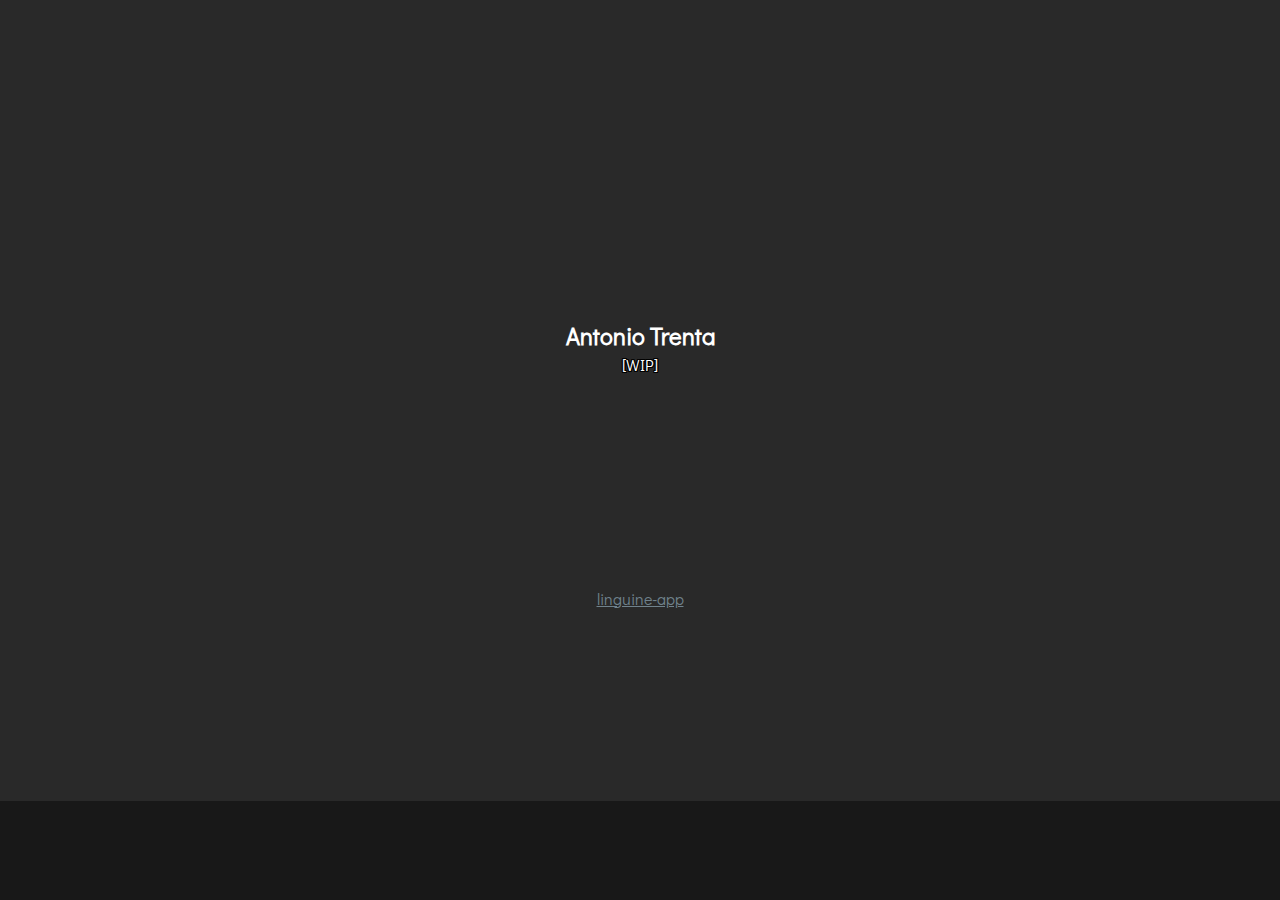
<file: app/templates/index.html>
<!DOCTYPE html PUBLIC "-//W3C//DTD XHTML 1.0 Strict//EN" "http://www.w3.org/TR/xhtml1/DTD/xhtml1-strict.dtd">
<!--
Design by TEMPLATED
http://templated.co
Released for free under the Creative Commons Attribution License

Name       : Assembly 
Description: A two-column, fixed-width design with dark color scheme.
Version    : 1.0
Released   : 20140330

-->
<html xmlns="http://www.w3.org/1999/xhtml">
<head>
<meta http-equiv="Content-Type" content="text/html; charset=utf-8" />
<title></title>
<meta name="keywords" content="" />
<meta name="description" content="" />
<link href="http://fonts.googleapis.com/css?family=Didact+Gothic" rel="stylesheet" />
<link href="../static/style/default.css" rel="stylesheet" type="text/css" media="all" />
<link href="../static/style/fonts.css" rel="stylesheet" type="text/css" media="all" />

<!--[if IE 6]><link href="default_ie6.css" rel="stylesheet" type="text/css" /><![endif]-->

</head>
<body>
<div id="header-home">
	<!--<div id="header" class="container">-->
		<!--<div id="logo">-->
			<!--<h1><a href="#"></a></h1>-->
		<!--</div>-->
	<!--</div>-->
	<div id="banner" class="container">
		<div class="logo">
			<h2>Antonio Trenta</h2>
		</div>
		<div class="title">
			<p>[WIP]</p>
		</div>
	</div>
	<div id="content" class="container">
		<a href="/linguine">linguine-app</a>
	</div>
</div>
<!--<div id="wrapper">-->
	<!--<div id="three-column" class="container">-->
		<!--<div class="title">-->
			<!--<h2>Feugiat lorem ipsum dolor sed veroeros</h2>-->
			<!--<span class="byline">Donec leo, vivamus fermentum nibh in augue praesent a lacus at urna congue</span>-->
		<!--</div>-->
		<!--<div class="boxA">-->
			<!--<p>Phasellus pellentesque, ante nec iaculis dapibus, eros justo auctor lectus, a lobortis lorem mauris quis nunc. Praesent pellentesque facilisis elit. Class aptent taciti sociosqu ad  torquent per conubia nostra.</p>-->
			<!--<a href="#" class="button button-alt">More Info</a>-->
		<!--</div>-->
		<!--<div class="boxB">-->
			<!--<p>Etiam neque. Vivamus consequat lorem at nisl. Nullam  wisi a sem semper eleifend. Donec mattis. Phasellus pellentesque, ante nec iaculis dapibus, eros justo auctor lectus, a lobortis lorem mauris quis nunc.</p>-->
			<!--<a href="#" class="button button-alt">More Info</a>-->
		<!--</div>-->
		<!--<div class="boxC">-->
			<!--<p> Aenean lectus lorem, imperdiet at, ultrices eget, ornare et, wisi. Pellentesque adipiscing purus. Phasellus pellentesque, ante nec iaculis dapibus, eros justo auctor lectus, a lobortis lorem mauris quis nunc.</p>-->
			<!--<a href="#" class="button button-alt">More Info</a>-->
		<!--</div>-->
	<!--</div>-->
<!--</div>-->
<!--<div id="welcome">-->
	<!--<div class="container">-->
		<!--<div class="title">-->
			<!--<h2>Fusce ultrices fringilla metus</h2>-->
			<!--<span class="byline">Donec leo, vivamus fermentum nibh in augue praesent a lacus at urna congue</span>-->
		<!--</div>-->
		<!--<p>This is <strong>Assembly</strong>, a free, fully standards-compliant CSS template designed by <a href="http://templated.co" rel="nofollow">TEMPLATED</a>. The photos in this template are from <a href="http://fotogrph.com/"> Fotogrph</a>. This free template is released under the <a href="http://templated.co/license">Creative Commons Attribution</a> license, so you're pretty much free to do whatever you want with it (even use it commercially) provided you give us credit for it. Have fun :) </p>-->
		<!--<ul class="actions">-->
			<!--<li><a href="#" class="button">Etiam posuere</a></li>-->
		<!--</ul>-->
	<!--</div>-->
<!--</div>-->


<!--<div id="copyright" class="container">-->
	<!--<p>Created by <a href="www.linkedin.com/in/antonio-trenta">Antonio Trenta</a></p>-->
	<!--<p>&copy; Untitled. All rights reserved.-->
		<!--| Design by <a href="http://templated.co" rel="nofollow">TEMPLATED</a>.</p>-->
<!--</div>-->
</body>
</html>
</file>
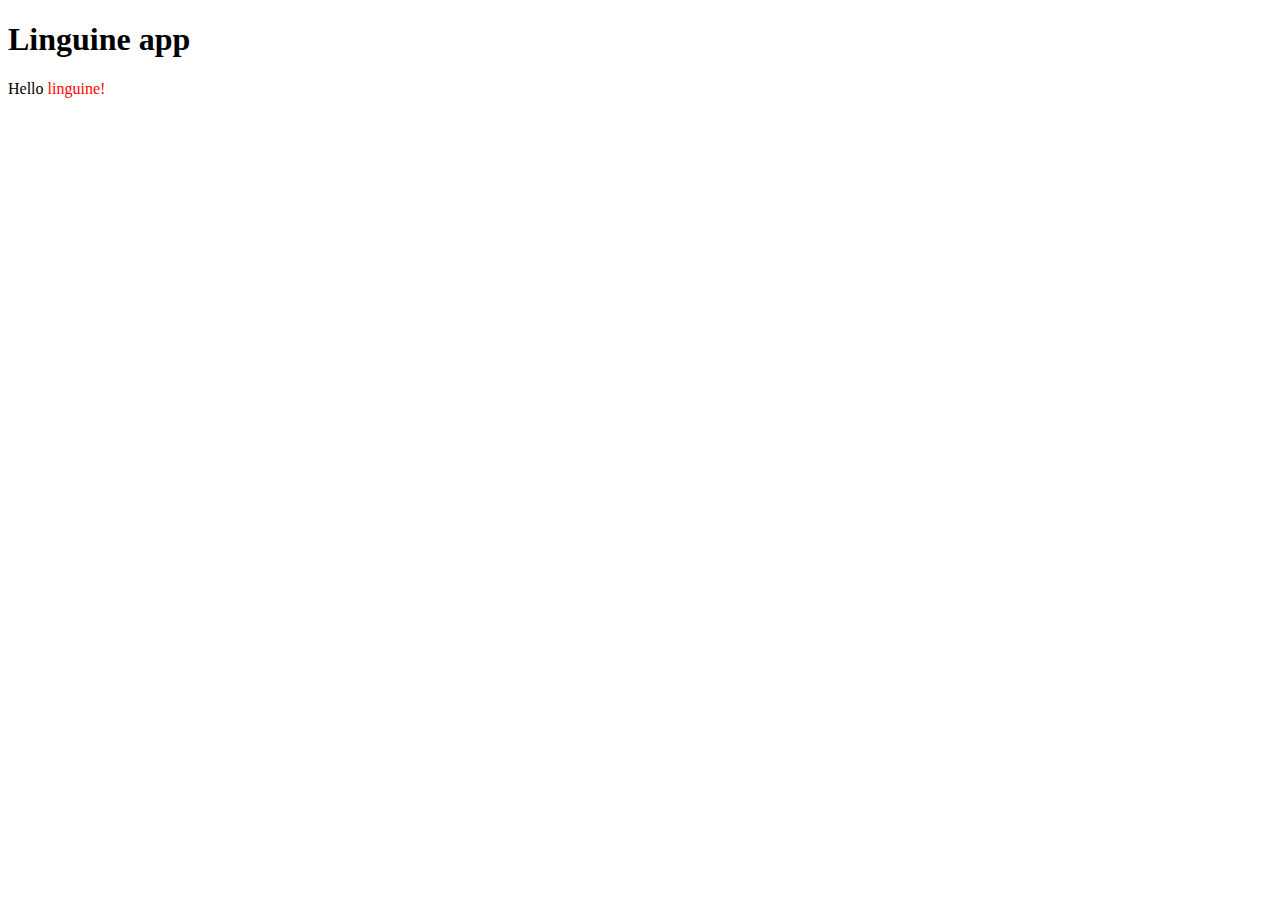
<file: app-docker/app/templates/home.html>
<!DOCTYPE html>
<html lang="en-gb">
<head>
    <meta charset="UTF-8">
    <meta http-equiv="x-ua-compatible" content="ie=edge">
    <title>Linguine app</title>
</head>
<body>
<h1>
    Linguine app
</h1>
<p>Hello <font color="red">linguine!</font></p>
</body>
</html>
</file>
<file: app/static/style/default.css>
html, body
	{
		height: 100%;
	}
	
	body
	{
		margin: 0px;
		padding: 0px;
		background: #181818;
		font-family: 'Didact Gothic', sans-serif;
		font-size: 12pt;
		font-weight: 200;
		color: #FFF;
	}
	
	
	h1, h2, h3
	{
		margin: 0;
		padding: 0;
	}
	
	p, ol, ul
	{
		margin-top: 0;
	}
	
	ol, ul
	{
		padding: 0;
		list-style: none;
	}
	
	p
	{
		line-height: 180%;
	}
	
	strong
	{
	}
	
	a
	{
		color: #ee0000;
	}
	
	a:hover
	{
		text-decoration: none;
	}
	
	.container
	{
		overflow: hidden;
		margin: 0em auto;
		width: 1200px;
	}
	
/*********************************************************************************/
/* Image Style                                                                   */
/*********************************************************************************/

	.image
	{
		display: inline-block;
	}
	
	.image img
	{
		display: block;
		width: 100%;
	}
	
	.image-full
	{
		display: block;
		width: 100%;
		margin: 0 0 2em 0;
	}
	
	.image-left
	{
		float: left;
		margin: 0 2em 2em 0;
	}
	
	.image-centered
	{
		display: block;
		margin: 0 0 2em 0;
	}
	
	.image-centered img
	{
		margin: 0 auto;
		width: auto;
	}

/*********************************************************************************/
/* List Styles                                                                   */
/*********************************************************************************/

	ul.style1
	{
	}
	
	ul.actions
	{
	}
	
	ul.actions li
	{
		display: inline-block;
		padding: 0em 0.50em;
	}


/*********************************************************************************/
/* Social Icon Styles                                                            */
/*********************************************************************************/

	ul.contact
	{
		margin: 0;
		padding: 2em 0em 0em 0em;
		list-style: none;
	}
	
	ul.contact li
	{
		display: inline-block;
		padding: 0em 0.30em;
		font-size: 1em;
	}
	
	ul.contact li span
	{
		display: none;
		margin: 0;
		padding: 0;
	}
	
	ul.contact li a
	{
		color: #FFF;
	}
	
	ul.contact li a:before
	{
		display: inline-block;
		background: #3f3f3f;
		width: 40px;
		height: 40px;
		line-height: 40px;
		border-radius: 20px;
		text-align: center;
		color: #FFFFFF;
	}
	
	ul.contact li a.icon-twitter:before { background: #2DAAE4; }
	ul.contact li a.icon-facebook:before { background: #39599F; }
	ul.contact li a.icon-dribbble:before { background: #C4376B;	}
	ul.contact li a.icon-tumblr:before { background: #31516A; }
	ul.contact li a.icon-rss:before { background: #F2600B; }

/*********************************************************************************/
/* Button Style                                                                  */
/*********************************************************************************/

	.button
	{
		display: inline-block;
		padding: 1em 2em 1em 2em;
		letter-spacing: 0.10em;
		margin-top: 2em;
		padding: 1.40em 3em;
		background: #2651a8;
		border-radius: 6px;
		text-decoration: none;
		font-weight: 700;
		font-size: 1em;
		color: #FFF;
	}
	
	.button-alt
	{
		padding: 1em 2em;
		border-color: rgba(0,0,0,.8);
		color: #FFF;
	}
		
/*********************************************************************************/
/* 4-column                                                                      */
/*********************************************************************************/

	.box1,
	.box2,
	.box3,
	.box4
	{
		width: 235px;
	}
	
	.box1,
	.box2,
	.box3,
	{
		float: left;
		margin-right: 20px;
	}
	
	.box4
	{
		float: right;
	}
	
/*********************************************************************************/
/* 3-column                                                                      */
/*********************************************************************************/

	.boxA,
	.boxB,
	.boxC
	{
		width: 384px;
	}

	.boxA,
	.boxB
	{
		float: left;
		margin-right: 20px;
	}
	
	.boxC
	{
		float: right;
	}

/*********************************************************************************/
/* 2-column                                                                      */
/*********************************************************************************/

	.tbox1,
	.tbox2
	{
		width: 575px;
	}
	
	.tbox1
	{
		float: left;
	}

	.tbox2
	{
		float: right;
	}

	
/*********************************************************************************/
/* Heading Titles                                                                */
/*********************************************************************************/

	.title
	{
		margin-bottom: 3em;
		text-shadow:
        -1px -1px 0px #000,
         0px -1px 0px #000,
         1px -1px 0px #000,
        -1px  0px 0px #000,
         1px  0px 0px #000,
        -1px  1px 0px #000,
         0px  1px 0px #000,
         1px  1px 0px #000;
	}
	
	.title h2
	{
		font-size: 2.7em;
		/*background-color: rgb(122, 122, 122, 0.75);*/
	}
	
	.title .byline
	{
		font-size: 1.3em;
		/*color: rgba(255,255,255,0.60);*/
		/*background-color: rgb(122, 122, 122, 0.75) ;*/
	}

/*********************************************************************************/
/* Header                                                                        */
/*********************************************************************************/

	#wrapper
	{
		position: relative;
		padding: 5em 0em 7em 0em;
		background: #FFF;
	}

/*********************************************************************************/
/* Header                                                                        */
/*********************************************************************************/

	#header-home
	{
		position: relative;
		padding: 10em 0em 12em 0em;
		background: #292929;
		background-size: cover;
	}

	#header-wrapper
	{
		position: relative;
		padding: 10em 0em 12em 0em;
		background: #111111 url(../images/header-bg-2-bl3.5-darker.jpg) no-repeat center;
		background-size: cover;
	}

	#header
	{
		position: relative;
		padding: 5em 0em;
	}

/*********************************************************************************/
/* Logo                                                                          */
/*********************************************************************************/

	#logo
	{
		position: absolute;
		top: 3.6em;
		left: 0;
	}
	
	#logo h1
	{
		font-size: 2.6em;
		color: #79C255;
	}
	
	#logo a
	{
		text-decoration: none;
		color: rgba(255,255,255,1);
	}

/*********************************************************************************/
/* Menu                                                                          */
/*********************************************************************************/

	#menu
	{
		position: absolute;
		top: 4.5em;
		right: 1;
	}
	
	#menu ul
	{
		display: inline-block;
	}
	
	#menu li
	{
		display: block;
		float: left;
		text-align: center;
	}
	
	#menu li a, #menu li span
	{
		padding: 1em 1.5em;
		letter-spacing: 1px;
		text-decoration: none;
		text-transform: uppercase;
		font-size: 0.8em;
		color: #70828c /*rgba(255,255,255,0.80);*/
	}
	
	#menu li:hover a, #menu li.active a, #menu li.active span
	{
	}
	
	#menu .active a
	{
		background: #2651a8;
		border-radius: 6px;
		color: rgba(255,255,255,1);
	}
	
	#menu .icon
	{
	}

/*********************************************************************************/
/* Banner                                                                        */
/*********************************************************************************/

	#banner
	{
		padding-top: 10em;
		text-align: center;
	}
	
	#banner .title h2
	{
		font-size: 4em;
	}
	
	#banner .title .byline
	{
		font-size: 2em;
	}
	
	#banner .button
	{
		margin-top: 2em;
		padding: 1.40em 3em;
		border-radius: 6px;
		font-weight: 700;
		font-size: 1em;
		
	}
	
	.banner
	{
		margin-bottom: 5em;
	}

/*********************************************************************************/
/* Page                                                                          */
/*********************************************************************************/

	#page
	{
	}

	.input_text {
        width: 500px;
        height: 30px;
        font-size: 22px;
        text-align: center;
    }

/*********************************************************************************/
/* Content                                                                       */
/*********************************************************************************/

	#content
	{
		padding-top: 10em;
		text-align: center;
	}

	#content a
	{
	    color: #70828c;
	}

/*********************************************************************************/
/* Sidebar                                                                       */
/*********************************************************************************/

	#sidebar
	{
	}

/*********************************************************************************/
/* Footer                                                                        */
/*********************************************************************************/

	#footer
	{
	}

/*********************************************************************************/
/* Copyright                                                                     */
/*********************************************************************************/

	#copyright
	{
		overflow: hidden;
		padding: 5em 0em;
		border-top: 1px solid rgba(0,0,0,0.08);
	}
	
	#copyright p
	{
		text-align: center;
		font-size: 1em;
		color: rgba(255,255,255,0.3);
	}
	
	#copyright a
	{
		text-decoration: none;
		color: rgba(255,255,255,0.6);
	}


/*********************************************************************************/
/* Welcome                                                                       */
/*********************************************************************************/

	#welcome
	{
		position: relative;
		padding: 7em 0em 7em 0em;
		background: #2651a8;
		background-size: cover;
		text-align: center;
	}
	
	#welcome .container
	{
		width: 1000px;
		padding: 0px 100px;
		color: rgba(255,255,255,0.8);
	}
	
	#welcome a
	{
		color: rgba(255,255,255,1);
	}
	
	#welcome .button
	{
		background: #FFF;
		color: #2651a8;
	}


/*********************************************************************************/
/* Extra                                                                         */
/*********************************************************************************/

	#three-column
	{
		text-align: center;
		color: rgba(0,0,0,0.6);
	}

	#three-column .fa
	{
		display: block;
		padding: 1em 0em;
		color: rgba(0,0,0,1);
		font-size: 2em;
	}
	
	#three-column .title h2
	{
		font-weight: bold;
		color: rgba(0,0,0,0.8);
	}

	#three-column .title .byline
	{
		text-align: center;
		color: rgba(0,0,0,.5);
	}
</file>
<file: app/static/style/fonts.css>
@charset 'UTF-8';

@font-face{font-family:'FontAwesome';src:url('font/fontawesome-webfont.eot?v=4.0.1');src:url('font/fontawesome-webfont.eot?#iefix&v=4.0.1') format('embedded-opentype'),url('font/fontawesome-webfont.woff?v=4.0.1') format('woff'),url('font/fontawesome-webfont.ttf?v=4.0.1') format('truetype'),url('font/fontawesome-webfont.svg?v=4.0.1#fontawesomeregular') format('svg');font-weight:normal;font-style:normal}

/*********************************************************************************/
/* Icons                                                                         */
/* Powered by Font Awesome by Dave Gandy | http://fontawesome.io                 */
/* Licensed under the SIL OFL 1.1 (font), MIT (CSS)                              */
/*********************************************************************************/

	.fa
	{
		text-decoration: none;
	}

		.fa:before
		{
			display:inline-block;
			font-family: FontAwesome;
			font-size: 1.25em;
			text-decoration: none;
			font-style: normal;
			font-weight: normal;
			line-height: 1;
			-webkit-font-smoothing:antialiased;
			-moz-osx-font-smoothing:grayscale;
		}

		.fa-lg{font-size:1.3333333333333333em;line-height:.75em;vertical-align:-15%}
		.fa-2x{font-size:2em}
		.fa-3x{font-size:3em}
		.fa-4x{font-size:4em}
		.fa-5x{font-size:5em}
		.fa-fw{width:1.2857142857142858em;text-align:center}
		.fa-ul{padding-left:0;margin-left:2.142857142857143em;list-style-type:none}.fa-ul>li{position:relative}
		.fa-li{position:absolute;left:-2.142857142857143em;width:2.142857142857143em;top:.14285714285714285em;text-align:center}.fa-li.fa-lg{left:-1.8571428571428572em}
		.fa-border{padding:.2em .25em .15em;border:solid .08em #eee;border-radius:.1em}
		.pull-right{float:right}
		.pull-left{float:left}
		.fa.pull-left{margin-right:.3em}
		.fa.pull-right{margin-left:.3em}
		.fa-spin{-webkit-animation:spin 2s infinite linear;-moz-animation:spin 2s infinite linear;-o-animation:spin 2s infinite linear;animation:spin 2s infinite linear}
		@-moz-keyframes spin{0%{-moz-transform:rotate(0deg)} 100%{-moz-transform:rotate(359deg)}}@-webkit-keyframes spin{0%{-webkit-transform:rotate(0deg)} 100%{-webkit-transform:rotate(359deg)}}@-o-keyframes spin{0%{-o-transform:rotate(0deg)} 100%{-o-transform:rotate(359deg)}}@-ms-keyframes spin{0%{-ms-transform:rotate(0deg)} 100%{-ms-transform:rotate(359deg)}}@keyframes spin{0%{transform:rotate(0deg)} 100%{transform:rotate(359deg)}}.fa-rotate-90{filter:progid:DXImageTransform.Microsoft.BasicImage(rotation=1);-webkit-transform:rotate(90deg);-moz-transform:rotate(90deg);-ms-transform:rotate(90deg);-o-transform:rotate(90deg);transform:rotate(90deg)}
		.fa-rotate-180{filter:progid:DXImageTransform.Microsoft.BasicImage(rotation=2);-webkit-transform:rotate(180deg);-moz-transform:rotate(180deg);-ms-transform:rotate(180deg);-o-transform:rotate(180deg);transform:rotate(180deg)}
		.fa-rotate-270{filter:progid:DXImageTransform.Microsoft.BasicImage(rotation=3);-webkit-transform:rotate(270deg);-moz-transform:rotate(270deg);-ms-transform:rotate(270deg);-o-transform:rotate(270deg);transform:rotate(270deg)}
		.fa-flip-horizontal{filter:progid:DXImageTransform.Microsoft.BasicImage(rotation=0, mirror=1);-webkit-transform:scale(-1, 1);-moz-transform:scale(-1, 1);-ms-transform:scale(-1, 1);-o-transform:scale(-1, 1);transform:scale(-1, 1)}
		.fa-flip-vertical{filter:progid:DXImageTransform.Microsoft.BasicImage(rotation=2, mirror=1);-webkit-transform:scale(1, -1);-moz-transform:scale(1, -1);-ms-transform:scale(1, -1);-o-transform:scale(1, -1);transform:scale(1, -1)}
		.fa-stack{position:relative;display:inline-block;width:2em;height:2em;line-height:2em;vertical-align:middle}
		.fa-stack-1x,.fa-stack-2x{position:absolute;left:0;width:100%;text-align:center}
		.fa-stack-1x{line-height:inherit}
		.fa-stack-2x{font-size:2em}
		.fa-inverse{color:#fff}
		.fa-glass:before{content:"\f000"}
		.fa-music:before{content:"\f001"}
		.fa-search:before{content:"\f002"}
		.fa-envelope-o:before{content:"\f003"}
		.fa-heart:before{content:"\f004"}
		.fa-star:before{content:"\f005"}
		.fa-star-o:before{content:"\f006"}
		.fa-user:before{content:"\f007"}
		.fa-film:before{content:"\f008"}
		.fa-th-large:before{content:"\f009"}
		.fa-th:before{content:"\f00a"}
		.fa-th-list:before{content:"\f00b"}
		.fa-check:before{content:"\f00c"}
		.fa-times:before{content:"\f00d"}
		.fa-search-plus:before{content:"\f00e"}
		.fa-search-minus:before{content:"\f010"}
		.fa-power-off:before{content:"\f011"}
		.fa-signal:before{content:"\f012"}
		.fa-gear:before,.fa-cog:before{content:"\f013"}
		.fa-trash-o:before{content:"\f014"}
		.fa-home:before{content:"\f015"}
		.fa-file-o:before{content:"\f016"}
		.fa-clock-o:before{content:"\f017"}
		.fa-road:before{content:"\f018"}
		.fa-download:before{content:"\f019"}
		.fa-arrow-circle-o-down:before{content:"\f01a"}
		.fa-arrow-circle-o-up:before{content:"\f01b"}
		.fa-inbox:before{content:"\f01c"}
		.fa-play-circle-o:before{content:"\f01d"}
		.fa-rotate-right:before,.fa-repeat:before{content:"\f01e"}
		.fa-refresh:before{content:"\f021"}
		.fa-list-alt:before{content:"\f022"}
		.fa-lock:before{content:"\f023"}
		.fa-flag:before{content:"\f024"}
		.fa-headphones:before{content:"\f025"}
		.fa-volume-off:before{content:"\f026"}
		.fa-volume-down:before{content:"\f027"}
		.fa-volume-up:before{content:"\f028"}
		.fa-qrcode:before{content:"\f029"}
		.fa-barcode:before{content:"\f02a"}
		.fa-tag:before{content:"\f02b"}
		.fa-tags:before{content:"\f02c"}
		.fa-book:before{content:"\f02d"}
		.fa-bookmark:before{content:"\f02e"}
		.fa-print:before{content:"\f02f"}
		.fa-camera:before{content:"\f030"}
		.fa-font:before{content:"\f031"}
		.fa-bold:before{content:"\f032"}
		.fa-italic:before{content:"\f033"}
		.fa-text-height:before{content:"\f034"}
		.fa-text-width:before{content:"\f035"}
		.fa-align-left:before{content:"\f036"}
		.fa-align-center:before{content:"\f037"}
		.fa-align-right:before{content:"\f038"}
		.fa-align-justify:before{content:"\f039"}
		.fa-list:before{content:"\f03a"}
		.fa-dedent:before,.fa-outdent:before{content:"\f03b"}
		.fa-indent:before{content:"\f03c"}
		.fa-video-camera:before{content:"\f03d"}
		.fa-picture-o:before{content:"\f03e"}
		.fa-pencil:before{content:"\f040"}
		.fa-map-marker:before{content:"\f041"}
		.fa-adjust:before{content:"\f042"}
		.fa-tint:before{content:"\f043"}
		.fa-edit:before,.fa-pencil-square-o:before{content:"\f044"}
		.fa-share-square-o:before{content:"\f045"}
		.fa-check-square-o:before{content:"\f046"}
		.fa-move:before{content:"\f047"}
		.fa-step-backward:before{content:"\f048"}
		.fa-fast-backward:before{content:"\f049"}
		.fa-backward:before{content:"\f04a"}
		.fa-play:before{content:"\f04b"}
		.fa-pause:before{content:"\f04c"}
		.fa-stop:before{content:"\f04d"}
		.fa-forward:before{content:"\f04e"}
		.fa-fast-forward:before{content:"\f050"}
		.fa-step-forward:before{content:"\f051"}
		.fa-eject:before{content:"\f052"}
		.fa-chevron-left:before{content:"\f053"}
		.fa-chevron-right:before{content:"\f054"}
		.fa-plus-circle:before{content:"\f055"}
		.fa-minus-circle:before{content:"\f056"}
		.fa-times-circle:before{content:"\f057"}
		.fa-check-circle:before{content:"\f058"}
		.fa-question-circle:before{content:"\f059"}
		.fa-info-circle:before{content:"\f05a"}
		.fa-crosshairs:before{content:"\f05b"}
		.fa-times-circle-o:before{content:"\f05c"}
		.fa-check-circle-o:before{content:"\f05d"}
		.fa-ban:before{content:"\f05e"}
		.fa-arrow-left:before{content:"\f060"}
		.fa-arrow-right:before{content:"\f061"}
		.fa-arrow-up:before{content:"\f062"}
		.fa-arrow-down:before{content:"\f063"}
		.fa-mail-forward:before,.fa-share:before{content:"\f064"}
		.fa-resize-full:before{content:"\f065"}
		.fa-resize-small:before{content:"\f066"}
		.fa-plus:before{content:"\f067"}
		.fa-minus:before{content:"\f068"}
		.fa-asterisk:before{content:"\f069"}
		.fa-exclamation-circle:before{content:"\f06a"}
		.fa-gift:before{content:"\f06b"}
		.fa-leaf:before{content:"\f06c"}
		.fa-fire:before{content:"\f06d"}
		.fa-eye:before{content:"\f06e"}
		.fa-eye-slash:before{content:"\f070"}
		.fa-warning:before,.fa-exclamation-triangle:before{content:"\f071"}
		.fa-plane:before{content:"\f072"}
		.fa-calendar:before{content:"\f073"}
		.fa-random:before{content:"\f074"}
		.fa-comment:before{content:"\f075"}
		.fa-magnet:before{content:"\f076"}
		.fa-chevron-up:before{content:"\f077"}
		.fa-chevron-down:before{content:"\f078"}
		.fa-retweet:before{content:"\f079"}
		.fa-shopping-cart:before{content:"\f07a"}
		.fa-folder:before{content:"\f07b"}
		.fa-folder-open:before{content:"\f07c"}
		.fa-resize-vertical:before{content:"\f07d"}
		.fa-resize-horizontal:before{content:"\f07e"}
		.fa-bar-chart-o:before{content:"\f080"}
		.fa-twitter-square:before{content:"\f081"}
		.fa-facebook-square:before{content:"\f082"}
		.fa-camera-retro:before{content:"\f083"}
		.fa-key:before{content:"\f084"}
		.fa-gears:before,.fa-cogs:before{content:"\f085"}
		.fa-comments:before{content:"\f086"}
		.fa-thumbs-o-up:before{content:"\f087"}
		.fa-thumbs-o-down:before{content:"\f088"}
		.fa-star-half:before{content:"\f089"}
		.fa-heart-o:before{content:"\f08a"}
		.fa-sign-out:before{content:"\f08b"}
		.fa-linkedin-square:before{content:"\f08c"}
		.fa-thumb-tack:before{content:"\f08d"}
		.fa-external-link:before{content:"\f08e"}
		.fa-sign-in:before{content:"\f090"}
		.fa-trophy:before{content:"\f091"}
		.fa-github-square:before{content:"\f092"}
		.fa-upload:before{content:"\f093"}
		.fa-lemon-o:before{content:"\f094"}
		.fa-phone:before{content:"\f095"}
		.fa-square-o:before{content:"\f096"}
		.fa-bookmark-o:before{content:"\f097"}
		.fa-phone-square:before{content:"\f098"}
		.fa-twitter:before{content:"\f099"}
		.fa-facebook:before{content:"\f09a"}
		.fa-github:before{content:"\f09b"}
		.fa-unlock:before{content:"\f09c"}
		.fa-credit-card:before{content:"\f09d"}
		.fa-rss:before{content:"\f09e"}
		.fa-hdd-o:before{content:"\f0a0"}
		.fa-bullhorn:before{content:"\f0a1"}
		.fa-bell:before{content:"\f0f3"}
		.fa-certificate:before{content:"\f0a3"}
		.fa-hand-o-right:before{content:"\f0a4"}
		.fa-hand-o-left:before{content:"\f0a5"}
		.fa-hand-o-up:before{content:"\f0a6"}
		.fa-hand-o-down:before{content:"\f0a7"}
		.fa-arrow-circle-left:before{content:"\f0a8"}
		.fa-arrow-circle-right:before{content:"\f0a9"}
		.fa-arrow-circle-up:before{content:"\f0aa"}
		.fa-arrow-circle-down:before{content:"\f0ab"}
		.fa-globe:before{content:"\f0ac"}
		.fa-wrench:before{content:"\f0ad"}
		.fa-tasks:before{content:"\f0ae"}
		.fa-filter:before{content:"\f0b0"}
		.fa-briefcase:before{content:"\f0b1"}
		.fa-fullscreen:before{content:"\f0b2"}
		.fa-group:before{content:"\f0c0"}
		.fa-chain:before,.fa-link:before{content:"\f0c1"}
		.fa-cloud:before{content:"\f0c2"}
		.fa-flask:before{content:"\f0c3"}
		.fa-cut:before,.fa-scissors:before{content:"\f0c4"}
		.fa-copy:before,.fa-files-o:before{content:"\f0c5"}
		.fa-paperclip:before{content:"\f0c6"}
		.fa-save:before,.fa-floppy-o:before{content:"\f0c7"}
		.fa-square:before{content:"\f0c8"}
		.fa-reorder:before{content:"\f0c9"}
		.fa-list-ul:before{content:"\f0ca"}
		.fa-list-ol:before{content:"\f0cb"}
		.fa-strikethrough:before{content:"\f0cc"}
		.fa-underline:before{content:"\f0cd"}
		.fa-table:before{content:"\f0ce"}
		.fa-magic:before{content:"\f0d0"}
		.fa-truck:before{content:"\f0d1"}
		.fa-pinterest:before{content:"\f0d2"}
		.fa-pinterest-square:before{content:"\f0d3"}
		.fa-google-plus-square:before{content:"\f0d4"}
		.fa-google-plus:before{content:"\f0d5"}
		.fa-money:before{content:"\f0d6"}
		.fa-caret-down:before{content:"\f0d7"}
		.fa-caret-up:before{content:"\f0d8"}
		.fa-caret-left:before{content:"\f0d9"}
		.fa-caret-right:before{content:"\f0da"}
		.fa-columns:before{content:"\f0db"}
		.fa-unsorted:before,.fa-sort:before{content:"\f0dc"}
		.fa-sort-down:before,.fa-sort-asc:before{content:"\f0dd"}
		.fa-sort-up:before,.fa-sort-desc:before{content:"\f0de"}
		.fa-envelope:before{content:"\f0e0"}
		.fa-linkedin:before{content:"\f0e1"}
		.fa-rotate-left:before,.fa-undo:before{content:"\f0e2"}
		.fa-legal:before,.fa-gavel:before{content:"\f0e3"}
		.fa-dashboard:before,.fa-tachometer:before{content:"\f0e4"}
		.fa-comment-o:before{content:"\f0e5"}
		.fa-comments-o:before{content:"\f0e6"}
		.fa-flash:before,.fa-bolt:before{content:"\f0e7"}
		.fa-sitemap:before{content:"\f0e8"}
		.fa-umbrella:before{content:"\f0e9"}
		.fa-paste:before,.fa-clipboard:before{content:"\f0ea"}
		.fa-lightbulb-o:before{content:"\f0eb"}
		.fa-exchange:before{content:"\f0ec"}
		.fa-cloud-download:before{content:"\f0ed"}
		.fa-cloud-upload:before{content:"\f0ee"}
		.fa-user-md:before{content:"\f0f0"}
		.fa-stethoscope:before{content:"\f0f1"}
		.fa-suitcase:before{content:"\f0f2"}
		.fa-bell-o:before{content:"\f0a2"}
		.fa-coffee:before{content:"\f0f4"}
		.fa-cutlery:before{content:"\f0f5"}
		.fa-file-text-o:before{content:"\f0f6"}
		.fa-building:before{content:"\f0f7"}
		.fa-hospital:before{content:"\f0f8"}
		.fa-ambulance:before{content:"\f0f9"}
		.fa-medkit:before{content:"\f0fa"}
		.fa-fighter-jet:before{content:"\f0fb"}
		.fa-beer:before{content:"\f0fc"}
		.fa-h-square:before{content:"\f0fd"}
		.fa-plus-square:before{content:"\f0fe"}
		.fa-angle-double-left:before{content:"\f100"}
		.fa-angle-double-right:before{content:"\f101"}
		.fa-angle-double-up:before{content:"\f102"}
		.fa-angle-double-down:before{content:"\f103"}
		.fa-angle-left:before{content:"\f104"}
		.fa-angle-right:before{content:"\f105"}
		.fa-angle-up:before{content:"\f106"}
		.fa-angle-down:before{content:"\f107"}
		.fa-desktop:before{content:"\f108"}
		.fa-laptop:before{content:"\f109"}
		.fa-tablet:before{content:"\f10a"}
		.fa-mobile-phone:before,.fa-mobile:before{content:"\f10b"}
		.fa-circle-o:before{content:"\f10c"}
		.fa-quote-left:before{content:"\f10d"}
		.fa-quote-right:before{content:"\f10e"}
		.fa-spinner:before{content:"\f110"}
		.fa-circle:before{content:"\f111"}
		.fa-mail-reply:before,.fa-reply:before{content:"\f112"}
		.fa-github-alt:before{content:"\f113"}
		.fa-folder-o:before{content:"\f114"}
		.fa-folder-open-o:before{content:"\f115"}
		.fa-expand-o:before{content:"\f116"}
		.fa-collapse-o:before{content:"\f117"}
		.fa-smile-o:before{content:"\f118"}
		.fa-frown-o:before{content:"\f119"}
		.fa-meh-o:before{content:"\f11a"}
		.fa-gamepad:before{content:"\f11b"}
		.fa-keyboard-o:before{content:"\f11c"}
		.fa-flag-o:before{content:"\f11d"}
		.fa-flag-checkered:before{content:"\f11e"}
		.fa-terminal:before{content:"\f120"}
		.fa-code:before{content:"\f121"}
		.fa-reply-all:before{content:"\f122"}
		.fa-mail-reply-all:before{content:"\f122"}
		.fa-star-half-empty:before,.fa-star-half-full:before,.fa-star-half-o:before{content:"\f123"}
		.fa-location-arrow:before{content:"\f124"}
		.fa-crop:before{content:"\f125"}
		.fa-code-fork:before{content:"\f126"}
		.fa-unlink:before,.fa-chain-broken:before{content:"\f127"}
		.fa-question:before{content:"\f128"}
		.fa-info:before{content:"\f129"}
		.fa-exclamation:before{content:"\f12a"}
		.fa-superscript:before{content:"\f12b"}
		.fa-subscript:before{content:"\f12c"}
		.fa-eraser:before{content:"\f12d"}
		.fa-puzzle-piece:before{content:"\f12e"}
		.fa-microphone:before{content:"\f130"}
		.fa-microphone-slash:before{content:"\f131"}
		.fa-shield:before{content:"\f132"}
		.fa-calendar-o:before{content:"\f133"}
		.fa-fire-extinguisher:before{content:"\f134"}
		.fa-rocket:before{content:"\f135"}
		.fa-maxcdn:before{content:"\f136"}
		.fa-chevron-circle-left:before{content:"\f137"}
		.fa-chevron-circle-right:before{content:"\f138"}
		.fa-chevron-circle-up:before{content:"\f139"}
		.fa-chevron-circle-down:before{content:"\f13a"}
		.fa-html5:before{content:"\f13b"}
		.fa-css3:before{content:"\f13c"}
		.fa-anchor:before{content:"\f13d"}
		.fa-unlock-o:before{content:"\f13e"}
		.fa-bullseye:before{content:"\f140"}
		.fa-ellipsis-horizontal:before{content:"\f141"}
		.fa-ellipsis-vertical:before{content:"\f142"}
		.fa-rss-square:before{content:"\f143"}
		.fa-play-circle:before{content:"\f144"}
		.fa-ticket:before{content:"\f145"}
		.fa-minus-square:before{content:"\f146"}
		.fa-minus-square-o:before{content:"\f147"}
		.fa-level-up:before{content:"\f148"}
		.fa-level-down:before{content:"\f149"}
		.fa-check-square:before{content:"\f14a"}
		.fa-pencil-square:before{content:"\f14b"}
		.fa-external-link-square:before{content:"\f14c"}
		.fa-share-square:before{content:"\f14d"}
		.fa-compass:before{content:"\f14e"}
		.fa-toggle-down:before,.fa-caret-square-o-down:before{content:"\f150"}
		.fa-toggle-up:before,.fa-caret-square-o-up:before{content:"\f151"}
		.fa-toggle-right:before,.fa-caret-square-o-right:before{content:"\f152"}
		.fa-euro:before,.fa-eur:before{content:"\f153"}
		.fa-gbp:before{content:"\f154"}
		.fa-dollar:before,.fa-usd:before{content:"\f155"}
		.fa-rupee:before,.fa-inr:before{content:"\f156"}
		.fa-cny:before,.fa-rmb:before,.fa-yen:before,.fa-jpy:before{content:"\f157"}
		.fa-ruble:before,.fa-rouble:before,.fa-rub:before{content:"\f158"}
		.fa-won:before,.fa-krw:before{content:"\f159"}
		.fa-bitcoin:before,.fa-btc:before{content:"\f15a"}
		.fa-file:before{content:"\f15b"}
		.fa-file-text:before{content:"\f15c"}
		.fa-sort-alpha-asc:before{content:"\f15d"}
		.fa-sort-alpha-desc:before{content:"\f15e"}
		.fa-sort-amount-asc:before{content:"\f160"}
		.fa-sort-amount-desc:before{content:"\f161"}
		.fa-sort-numeric-asc:before{content:"\f162"}
		.fa-sort-numeric-desc:before{content:"\f163"}
		.fa-thumbs-up:before{content:"\f164"}
		.fa-thumbs-down:before{content:"\f165"}
		.fa-youtube-square:before{content:"\f166"}
		.fa-youtube:before{content:"\f167"}
		.fa-xing:before{content:"\f168"}
		.fa-xing-square:before{content:"\f169"}
		.fa-youtube-play:before{content:"\f16a"}
		.fa-dropbox:before{content:"\f16b"}
		.fa-stack-overflow:before{content:"\f16c"}
		.fa-instagram:before{content:"\f16d"}
		.fa-flickr:before{content:"\f16e"}
		.fa-adn:before{content:"\f170"}
		.fa-bitbucket:before{content:"\f171"}
		.fa-bitbucket-square:before{content:"\f172"}
		.fa-tumblr:before{content:"\f173"}
		.fa-tumblr-square:before{content:"\f174"}
		.fa-long-arrow-down:before{content:"\f175"}
		.fa-long-arrow-up:before{content:"\f176"}
		.fa-long-arrow-left:before{content:"\f177"}
		.fa-long-arrow-right:before{content:"\f178"}
		.fa-apple:before{content:"\f179"}
		.fa-windows:before{content:"\f17a"}
		.fa-android:before{content:"\f17b"}
		.fa-linux:before{content:"\f17c"}
		.fa-dribbble:before{content:"\f17d"}
		.fa-skype:before{content:"\f17e"}
		.fa-foursquare:before{content:"\f180"}
		.fa-trello:before{content:"\f181"}
		.fa-female:before{content:"\f182"}
		.fa-male:before{content:"\f183"}
		.fa-gittip:before{content:"\f184"}
		.fa-sun-o:before{content:"\f185"}
		.fa-moon-o:before{content:"\f186"}
		.fa-archive:before{content:"\f187"}
		.fa-bug:before{content:"\f188"}
		.fa-vk:before{content:"\f189"}
		.fa-weibo:before{content:"\f18a"}
		.fa-renren:before{content:"\f18b"}
		.fa-pagelines:before{content:"\f18c"}
		.fa-stack-exchange:before{content:"\f18d"}
		.fa-arrow-circle-o-right:before{content:"\f18e"}
		.fa-arrow-circle-o-left:before{content:"\f190"}
		.fa-toggle-left:before,.fa-caret-square-o-left:before{content:"\f191"}
		.fa-dot-circle-o:before{content:"\f192"}
		.fa-wheelchair:before{content:"\f193"}
		.fa-vimeo-square:before{content:"\f194"}
		.fa-turkish-lira:before,.fa-try:before{content:"\f195"}
</file>
